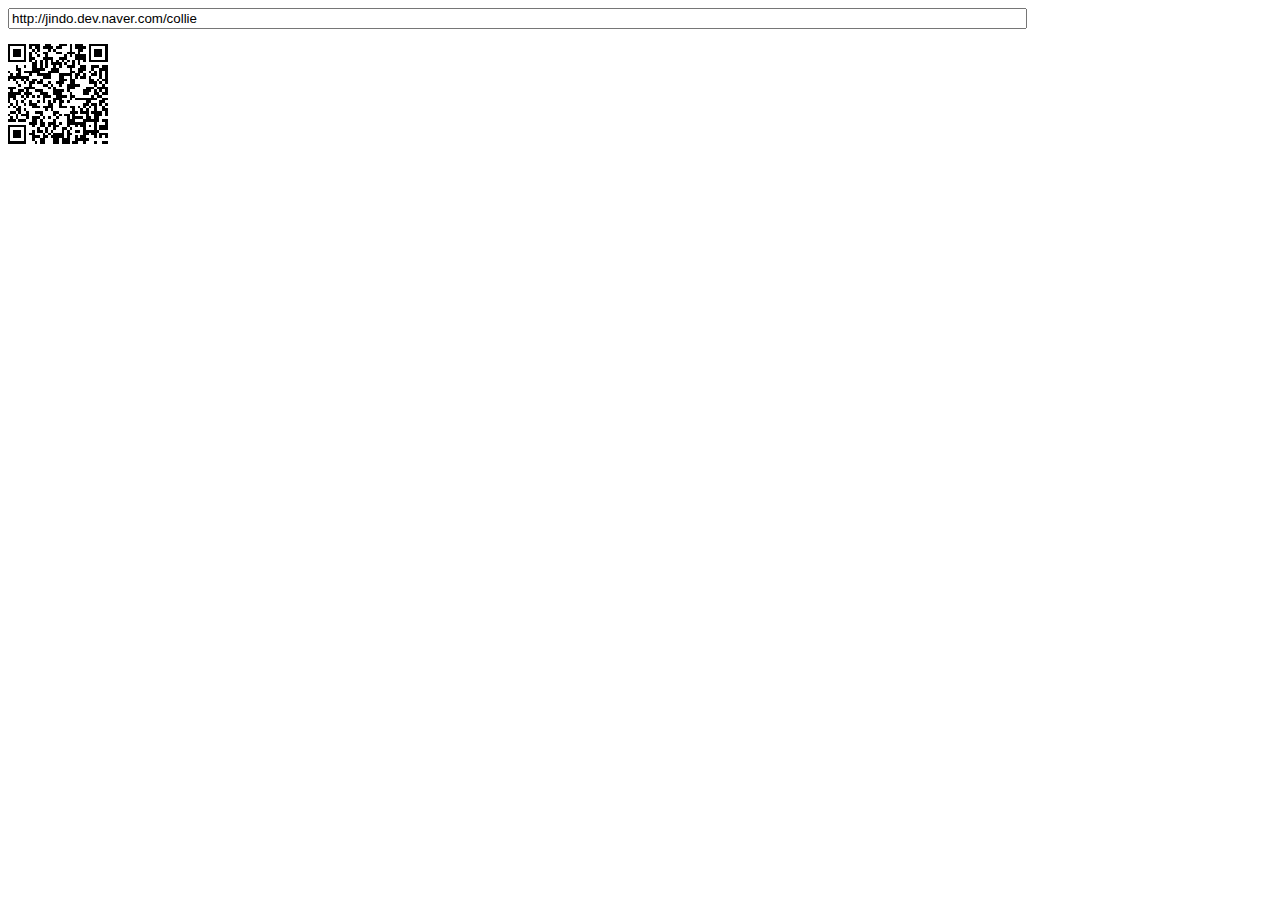
<file: qrcodejs-master/index.html>
<!DOCTYPE html PUBLIC "-//W3C//DTD XHTML 1.0 Transitional//EN" "http://www.w3.org/TR/xhtml1/DTD/xhtml1-transitional.dtd">
<html xmlns="http://www.w3.org/1999/xhtml" xml:lang="ko" lang="ko">
<head>
<title>Cross-Browser QRCode generator for Javascript</title>
<meta http-equiv="Content-Type" content="text/html; charset=UTF-8" />
<meta name="viewport" content="width=device-width,initial-scale=1,user-scalable=no" />
<script type="text/javascript" src="jquery.min.js"></script>
<script type="text/javascript" src="qrcode.js"></script>
</head>
<body>
<input id="text" type="text" value="http://jindo.dev.naver.com/collie" style="width:80%" /><br />
<div id="qrcode" style="width:100px; height:100px; margin-top:15px;"></div>

<script type="text/javascript">
var qrcode = new QRCode(document.getElementById("qrcode"), {
	width : 100,
	height : 100
});

function makeCode () {		
	var elText = document.getElementById("text");
	
	if (!elText.value) {
		alert("Input a text");
		elText.focus();
		return;
	}
	
	qrcode.makeCode(elText.value);
}

makeCode();

$("#text").
	on("blur", function () {
		makeCode();
	}).
	on("keydown", function (e) {
		if (e.keyCode == 13) {
			makeCode();
		}
	});
</script>
</body>
</file>
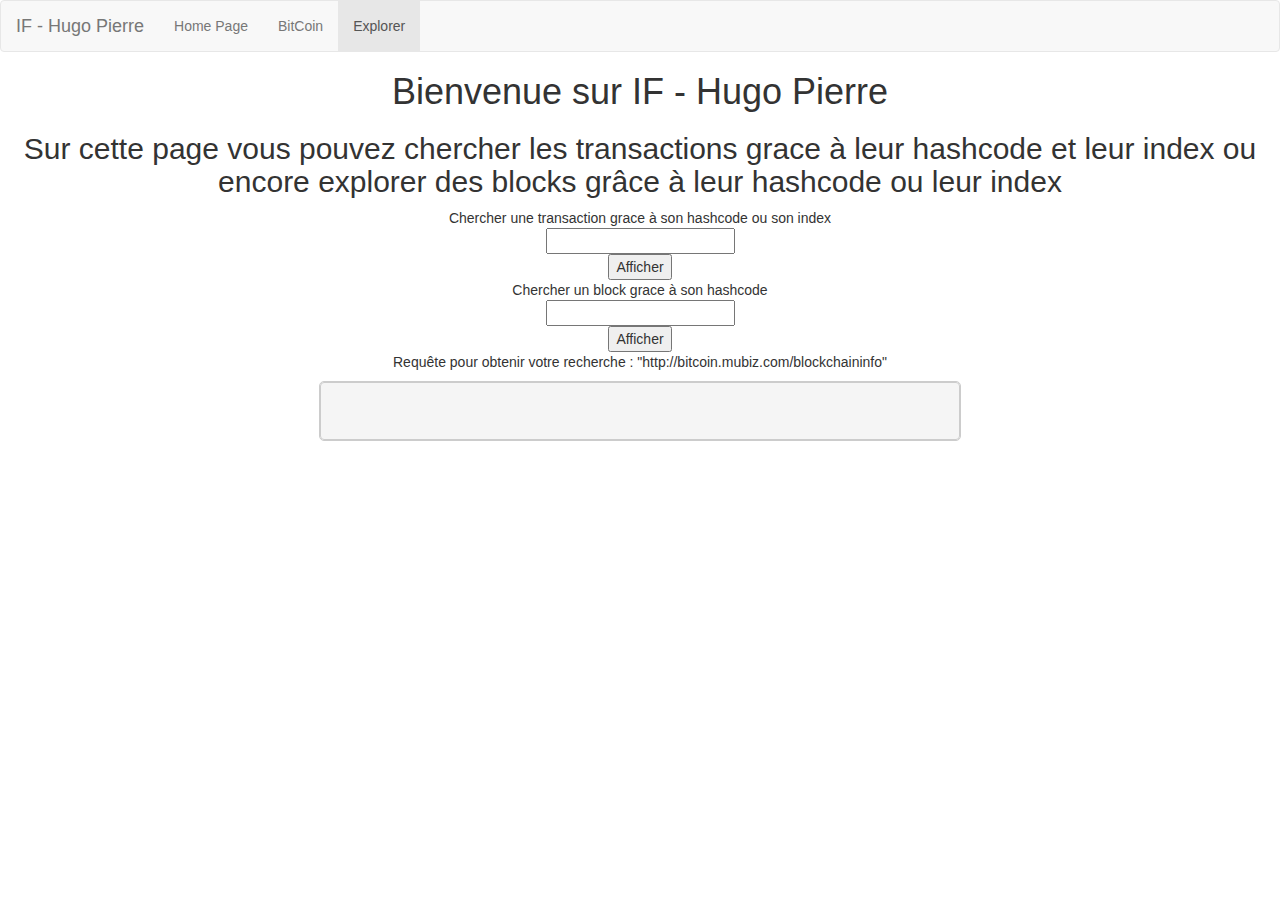
<file: bitcoin/explorer/index.html>
<!DOCTYPE html>
<html lang="fr">
<head>
    <title>IF - gohudu92 - Home Page</title>
    <link rel="stylesheet" href="https://maxcdn.bootstrapcdn.com/bootstrap/3.2.0/css/bootstrap.min.css">
    <link rel="stylesheet" href="../../css/style.css">
    <!-- Latest compiled and minified CSS -->
    <link rel="stylesheet" href="https://maxcdn.bootstrapcdn.com/bootstrap/3.3.7/css/bootstrap.min.css">

    <!-- jQuery library -->
    <script src="https://ajax.googleapis.com/ajax/libs/jquery/3.1.1/jquery.min.js"></script>

    <!-- Latest compiled JavaScript -->
    <script src="https://maxcdn.bootstrapcdn.com/bootstrap/3.3.7/js/bootstrap.min.js"></script>
    <meta http-equiv="Content-Type" content="text/html; charset=UTF-8" />

    <!--<script src="https://maxcdn.bootstrapcdn.com/bootstrap/3.2.0/js/bootstrap.min.js"></script>
    <meta name="viewport" content="width=device-width, initial-scale=1.0">
    <meta http-equiv="X-UA-Compatible" content="IE=edge">
    <script src="../../js/javascriptExplorer.js"></script>
    <script src="../../js/ajax.js"></script>
    <script src="https://ajax.googleapis.com/ajax/libs/jquery/3.1.1/jquery.min.js"></script>
    <script src="../../bootstrap/js/bootstrap.min.js"></script>-->





</head>

<body>
<nav class="navbar navbar-default">
    <div class="container-fluid">
        <!-- Brand and toggle get grouped for better mobile display -->
        <div class="navbar-header">
            <button type="button" class="navbar-toggle collapsed" data-toggle="collapse" data-target="#bs-example-navbar-collapse-1" aria-expanded="false">
                <span class="sr-only">Toggle navigation</span>
                <span class="icon-bar"></span>
                <span class="icon-bar"></span>
                <span class="icon-bar"></span>
            </button>
            <a class="navbar-brand" href="../../index.html">IF - Hugo Pierre</a>
        </div>

        <!-- Collect the nav links, forms, and other content for toggling -->
        <div class="collapse navbar-collapse" id="bs-example-navbar-collapse-1">
            <ul class="nav navbar-nav">
                <li><a href="../../index.html">Home Page</a></li>
                <li><a href="../index.html">BitCoin</a></li>
                <li class="active"><a href="index.html">Explorer<span class="sr-only">(current)</span></a></li>

            </ul>


            </ul>
        </div><!-- /.navbar-collapse -->
    </div><!-- /.container-fluid -->
</nav>
<center><h1>Bienvenue sur IF - Hugo Pierre</h1></center>
<h2 id="acentrer">Sur cette page vous pouvez chercher les transactions grace à leur hashcode et leur index ou encore explorer des blocks grâce à leur hashcode ou leur index</h2>


<div id="acentrer">
<FORM NAME="form2" id="f2">
    Chercher une transaction grace à son hashcode ou son index <br />
    <INPUT TYPE="text" NAME="input" VALUE=""><BR>
    <INPUT TYPE="button" NAME="bouton" VALUE="Afficher" onClick="afficher(form2)"><BR>

</FORM>
</div>


<div id="acentrer">
    <FORM NAME="form3" id="f2">
        Chercher un block grace à son hashcode <br />
        <INPUT TYPE="text" NAME="input" VALUE=""><BR>
        <INPUT TYPE="button" NAME="bouton" VALUE="Afficher" onClick="afficher(form3)"><BR>

    </FORM>
</div>


<script language="JavaScript">
            function afficher(form2) {
                var monString = document.form2.input.value;
                console.log(monString);
                recupererRequeteAPI("https://blockchain.info/fr/rawtx/"+monString+"?cors=true","where");
                /*var isAddress = /^[0-9a-zA-Z]{34}$/.test(monString);
                console.log("https://blockchain.info/fr/rawtx/"+monString+"?cors=true")
                if(monString == ""){
                    alert("Veuillez rentrer une valeur")
                }
                else {
                    var v = monString
                    console.log("https://blockchain.info/fr/rawtx/"+v+"?cors=true")
                    $.get( "https://blockchain.info/fr/rawtx/"+v+"?cors=true" )
                        .done(function( data ) {
                            alert( "Data Loaded: "  );
                        },"json").fail(function () {
                        alert("error")
                    });

                    var jsonPretty = JSON.stringify(JSON.parse(v),null,2);
                    document.getElementById("where").innerHTML = syntaxHighlight(jsonPretty);*/

            }

            function afficher(form3) {
                var monString = document.form3.input.value;
                console.log(monString);
                recupererRequeteAPI("https://blockchain.info/fr/rawblock/" + monString + "?cors=true", "where");
            }

            function recupererRequeteAPI(url,where){
                ajaxGet(url, function (response) {
                    var jsonPretty = JSON.stringify(JSON.parse(response),null,2);
                    document.getElementById(where).innerHTML = syntaxHighlight(jsonPretty);
                });
            }


            function ajaxGet(url, callback) {
                var req = new XMLHttpRequest();
                req.open("GET", url, true);
                req.addEventListener("load", function () {
                    if (req.status >= 200 && req.status < 400) {
                        // Appelle la fonction callback en lui passant la réponse de la requête
                        callback(req.responseText);
                    } else {
                        console.error(req.status + " " + req.statusText + " " + url);
                    }
                });
                console.log(url)
                req.addEventListener("error", function () {
                    console.error("Erreur réseau avec l'URL " + url);

                });
                req.send(null);
            }


            function syntaxHighlight(json) {
                if (typeof json != 'string') {
                    json = JSON.stringify(json, undefined, 2);
                }
                json = json.replace(/&/g, '&amp;').replace(/</g, '&lt;').replace(/>/g, '&gt;');
                return json.replace(/("(\\u[a-zA-Z0-9]{4}|\\[^u]|[^\\"])*"(\s*:)?|\b(true|false|null)\b|-?\d+(?:\.\d*)?(?:[eE][+\-]?\d+)?)/g, function (match) {
                    var cls = 'number';
                    if (/^"/.test(match)) {
                        if (/:$/.test(match)) {
                            cls = 'key';
                        } else {
                            cls = 'string';
                        }
                    } else if (/true|false/.test(match)) {
                        cls = 'boolean';
                    } else if (/null/.test(match)) {
                        cls = 'null';
                    }
                    return '<span class="' + cls + '">' + match + '</span>';
                });
            }
            /*myRealString = $("#exampleInputAmount").val()
            var isAddress = /^[0-9a-zA-Z]{34}$/.test(myRealString);
            console.log("https://blockchain.info/fr/rawblock/"+v+"?cors=true")

            if(valeur == ""){
                alert("Veuillez rentrer une valeur")
            }

            else if(myRealString){
                var v = valeur
                console.log("https://blockchain.info/fr/rawblock/"+v+"?cors=true")
                $.get( "https://blockchain.info/fr/rawblock/"+v+"?cors=true" )
                    .done(function( data ) {
                       alert( "Data Loaded: "  );
                   },"json").fail(function () {
                  alert("error")
             });


                var jsonPretty = JSON.stringify(JSON.parse(v),null,2);
                document.getElementById("where").innerHTML = syntaxHighlight(jsonPretty);
            }
            else{
                alert("ERROR")
            }

        })
    })*/
</script>

<center><div class="row">
    <p>Requête pour obtenir votre recherche : "http://bitcoin.mubiz.com/blockchaininfo"</p>
    <div class="col-lg-12 col-xs-6">
        <pre id="row2" >
        	<code id="where" class="json kljs"></code>
    	</pre>
    </div>
</div></center>

<!-- <script src="js/bootstrap.min.js"></script> -->
</body>
</html>
</file>
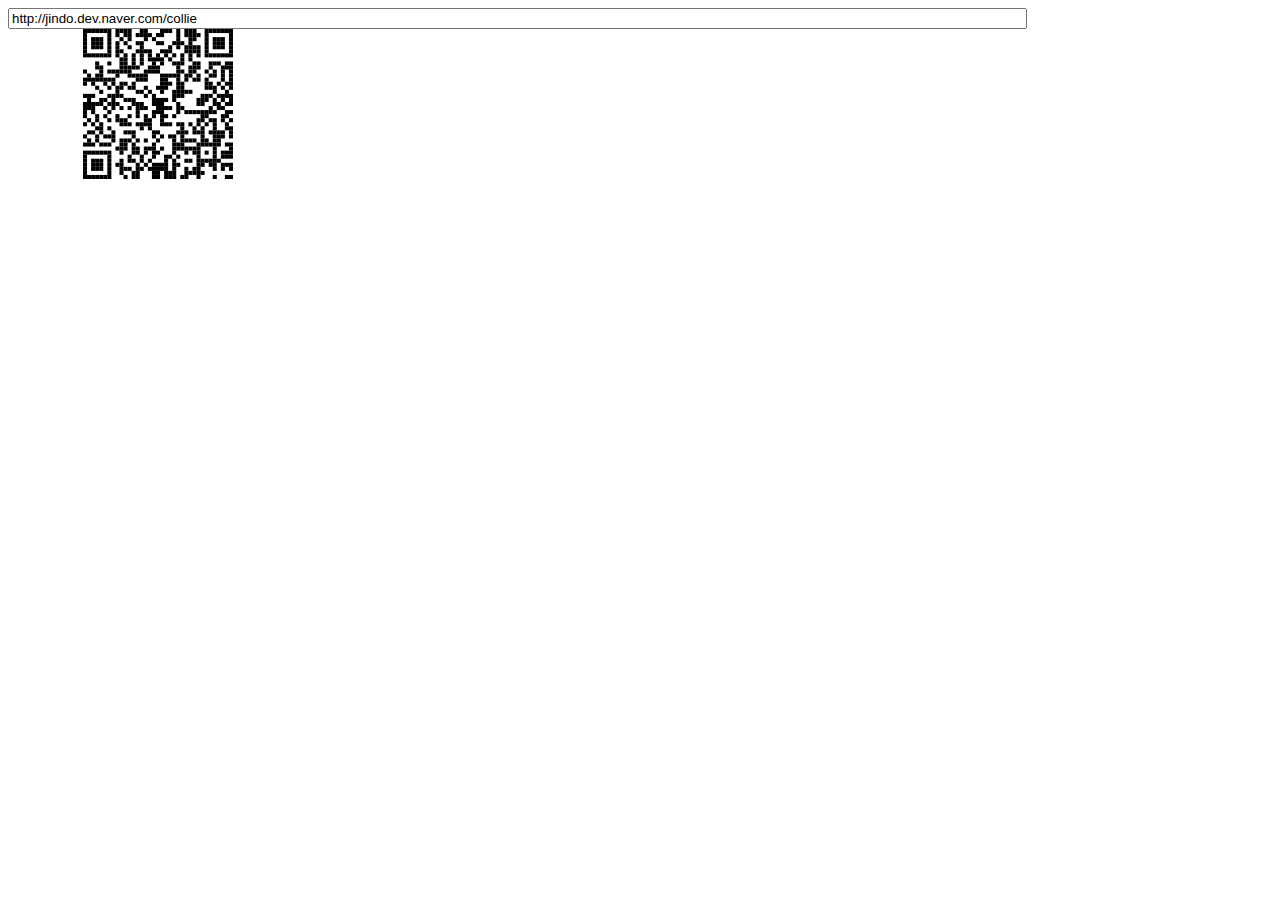
<file: qrcodejs-master/index-svg.html>
<!DOCTYPE html PUBLIC "-//W3C//DTD XHTML 1.0 Transitional//EN" "http://www.w3.org/TR/xhtml1/DTD/xhtml1-transitional.dtd">
<html xmlns="http://www.w3.org/1999/xhtml" xml:lang="ko" lang="ko">
  <head>
    <title>Cross-Browser QRCode generator for Javascript</title>
    <meta http-equiv="Content-Type" content="text/html; charset=UTF-8" />
    <meta name="viewport" content="width=device-width,initial-scale=1,user-scalable=no" />
    <script type="text/javascript" src="jquery.min.js"></script>
    <script type="text/javascript" src="qrcode.js"></script>
  </head>
  <body>
  <input id="text" type="text" value="http://jindo.dev.naver.com/collie" style="width:80%" />
  <svg xmlns="http://www.w3.org/2000/svg" xmlns:xlink="http://www.w3.org/1999/xlink">
    <g id="qrcode"/>
  </svg>
  <script type="text/javascript">
  var qrcode = new QRCode(document.getElementById("qrcode"), {
      width : 100,
      height : 100,
      useSVG: true
  });

  function makeCode () {		
      var elText = document.getElementById("text");

      if (!elText.value) {
          alert("Input a text");
          elText.focus();
          return;
      }

      qrcode.makeCode(elText.value);
  }

  makeCode();

  $("#text").
      on("blur", function () {
          makeCode();
      }).
      on("keydown", function (e) {
          if (e.keyCode == 13) {
              makeCode();
          }
      });
    </script>
  </body>
</html>
</file>
<file: css/style.css>
pre {outline: 1px solid #ccc; padding: 5px; margin: 5px; }
.string { color: green; }
.number { color: darkorange; }
.boolean { color: blue; }
.null { color: magenta; }
.key { color: red; }

#row{
    max-height: 200px;
    max-width: 50%;
}

#row2{
    max-height: 200px;
    max-width: 50%;
}

#explorer{
    margin-left: 50px;
}

#acentrer{
    text-align: center;

}
</file>
